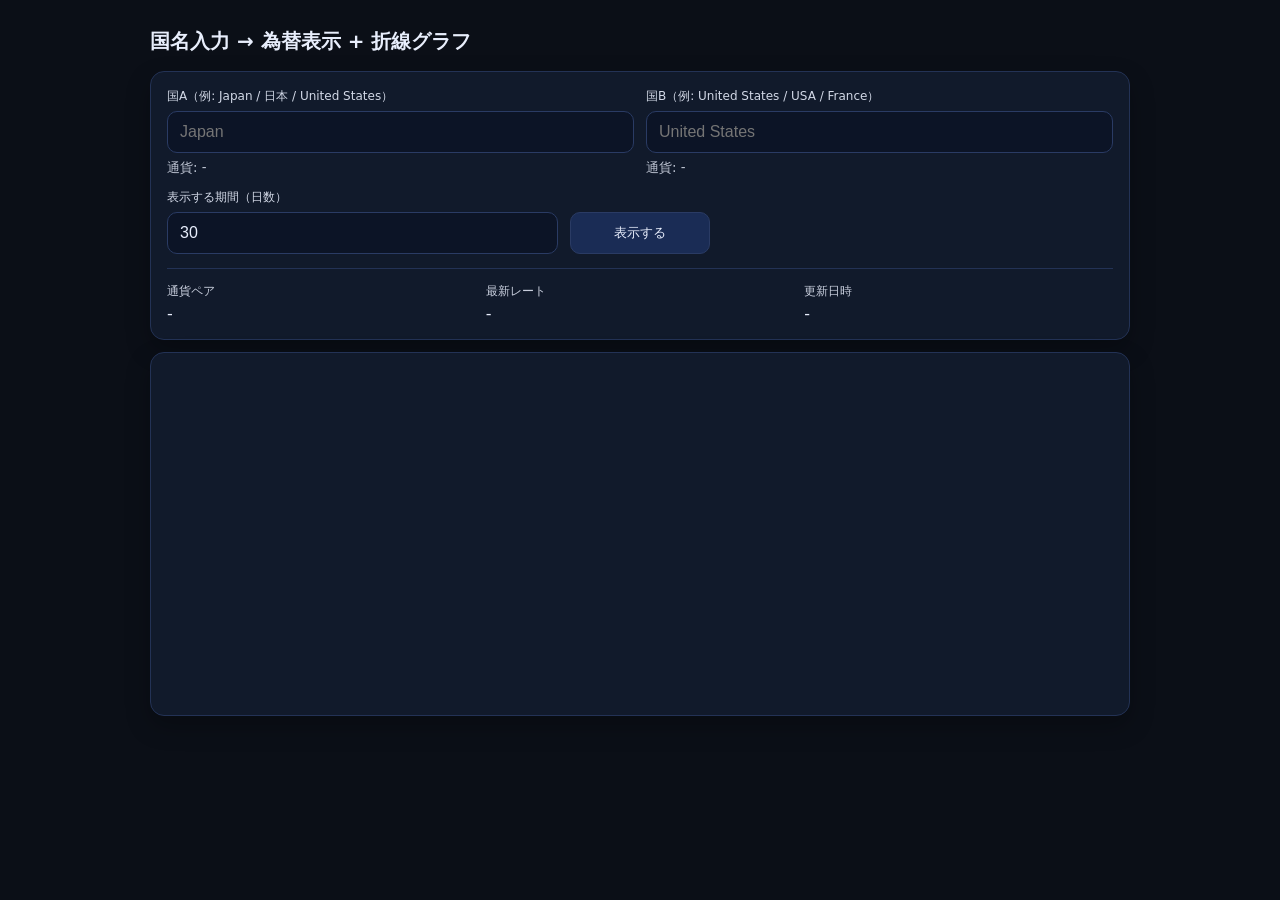
<file: index.html>
<!doctype html>
<html lang="ja">
<head>
  <meta charset="utf-8" />
  <meta name="viewport" content="width=device-width, initial-scale=1" />
  <title>Country FX Chart</title>
  <link rel="stylesheet" href="style.css" />
  <script src="./chart.umd.min.js"></script>
</head>
<body>
  <main class="wrap">
    <h1>国名入力 → 為替表示 + 折線グラフ</h1>

    <section class="card">
      <div class="row">
        <div class="field">
          <label>国A（例: Japan / 日本 / United States）</label>
          <input id="countryA" placeholder="Japan" />
          <small id="infoA">通貨: -</small>
        </div>

        <div class="field">
          <label>国B（例: United States / USA / France）</label>
          <input id="countryB" placeholder="United States" />
          <small id="infoB">通貨: -</small>
        </div>
      </div>

      <div class="row row2">
        <div class="field">
          <label>表示する期間（日数）</label>
          <input id="days" type="number" min="7" max="365" value="30" />
        </div>


        <button id="runBtn">表示する</button>
      </div>

      <hr />

      <div class="stats">
        <div>
          <div class="k">通貨ペア</div>
          <div class="v" id="pairText">-</div>
        </div>
        <div>
          <div class="k">最新レート</div>
          <div class="v" id="rateText">-</div>
        </div>
        <div>
          <div class="k">更新日時</div>
          <div class="v" id="timeText">-</div>
        </div>
      </div>
    </section>

    <section class="card">
<div class="chartBox">
  <canvas id="chart"></canvas>
</div>

      <p class="note" id="note"></p>
    </section>
  </main>

  <script src="app.js"></script>
</body>
</html>
</file>
<file: style.css>
:root { font-family: system-ui, -apple-system, "Segoe UI", Roboto, "Hiragino Sans", "Noto Sans JP", sans-serif; }
body { margin: 0; background: #0b0f17; color: #e8eefc; }
.wrap { max-width: 980px; margin: 0 auto; padding: 20px; }
h1 { font-size: 20px; margin: 8px 0 16px; }
.card { background: #111a2b; border: 1px solid #233255; border-radius: 14px; padding: 16px; margin: 12px 0; box-shadow: 0 10px 24px rgba(0,0,0,.25); }
.row { display: grid; grid-template-columns: 1fr 1fr; gap: 12px; }
.row2 { grid-template-columns: 1fr 1fr auto; align-items: end; margin-top: 12px; }
.field label { display: block; font-size: 12px; opacity: .9; margin-bottom: 6px; }
.field input { width: 100%; padding: 10px 12px; border-radius: 10px; border: 1px solid #2a3b64; background: #0c1426; color: #e8eefc; outline: none; }
.field small { display: block; margin-top: 6px; opacity: .8; }
button { padding: 10px 14px; border-radius: 10px; border: 1px solid #2a3b64; background: #1a2c55; color: #e8eefc; cursor: pointer; }
button:hover { filter: brightness(1.08); }
hr { border: none; border-top: 1px solid #233255; margin: 14px 0; }
.stats { display: grid; grid-template-columns: repeat(3, 1fr); gap: 10px; }
.k { font-size: 12px; opacity: .85; }
.v { font-size: 16px; margin-top: 4px; }
.note { margin: 10px 2px 0; opacity: .8; font-size: 12px; }
@media (max-width: 760px) {
  .row, .row2, .stats { grid-template-columns: 1fr; }
}

/* ---- Fix layout shift for the 2nd row (days / refresh / button) ---- */
.row2{
  grid-template-columns: 1fr 1fr 140px; /* ボタン幅を固定 */
  align-items: end;                      /* 入力の下端に揃える */
}

.row2 button{
  height: 42px;          /* inputと高さを合わせる */
  padding: 0 14px;
  align-self: end;       /* さらに確実に下に揃える */
}

.field input{
  height: 42px;          /* inputも高さ固定 */
  box-sizing: border-box;
}
/* ---- Final clean layout for row2 ---- */
.row2{
  grid-template-columns: 1fr 1fr 140px;
  align-items: end;
  gap: 12px;
}

.row2 .field input{
  width: 100%;
  height: 42px;
}

.row2 button{
  width: 140px;
  height: 42px;
  padding: 0 14px;
  align-self: end;
}
/* refresh秒だけ短めにする */
#refreshSec{
  max-width: 200px;
}

/* Chart.js が無限に大きくなるのを防ぐ */
.chartBox{
  height: 320px;       /* 好きに変更OK: 240〜420くらい */
}

#chart{
  width: 100% !important;
  height: auto !important;
  display: block;
}

@media (max-width: 760px) {
  .chartBox{
    height: 220px; /* 200〜260で好み */
  }
}
.field input{
  font-size: 16px; /* iPhoneズーム対策 */
}
@media (max-width: 760px) {
  .row2 button{
    width: 100%;
  }
}
</file>
